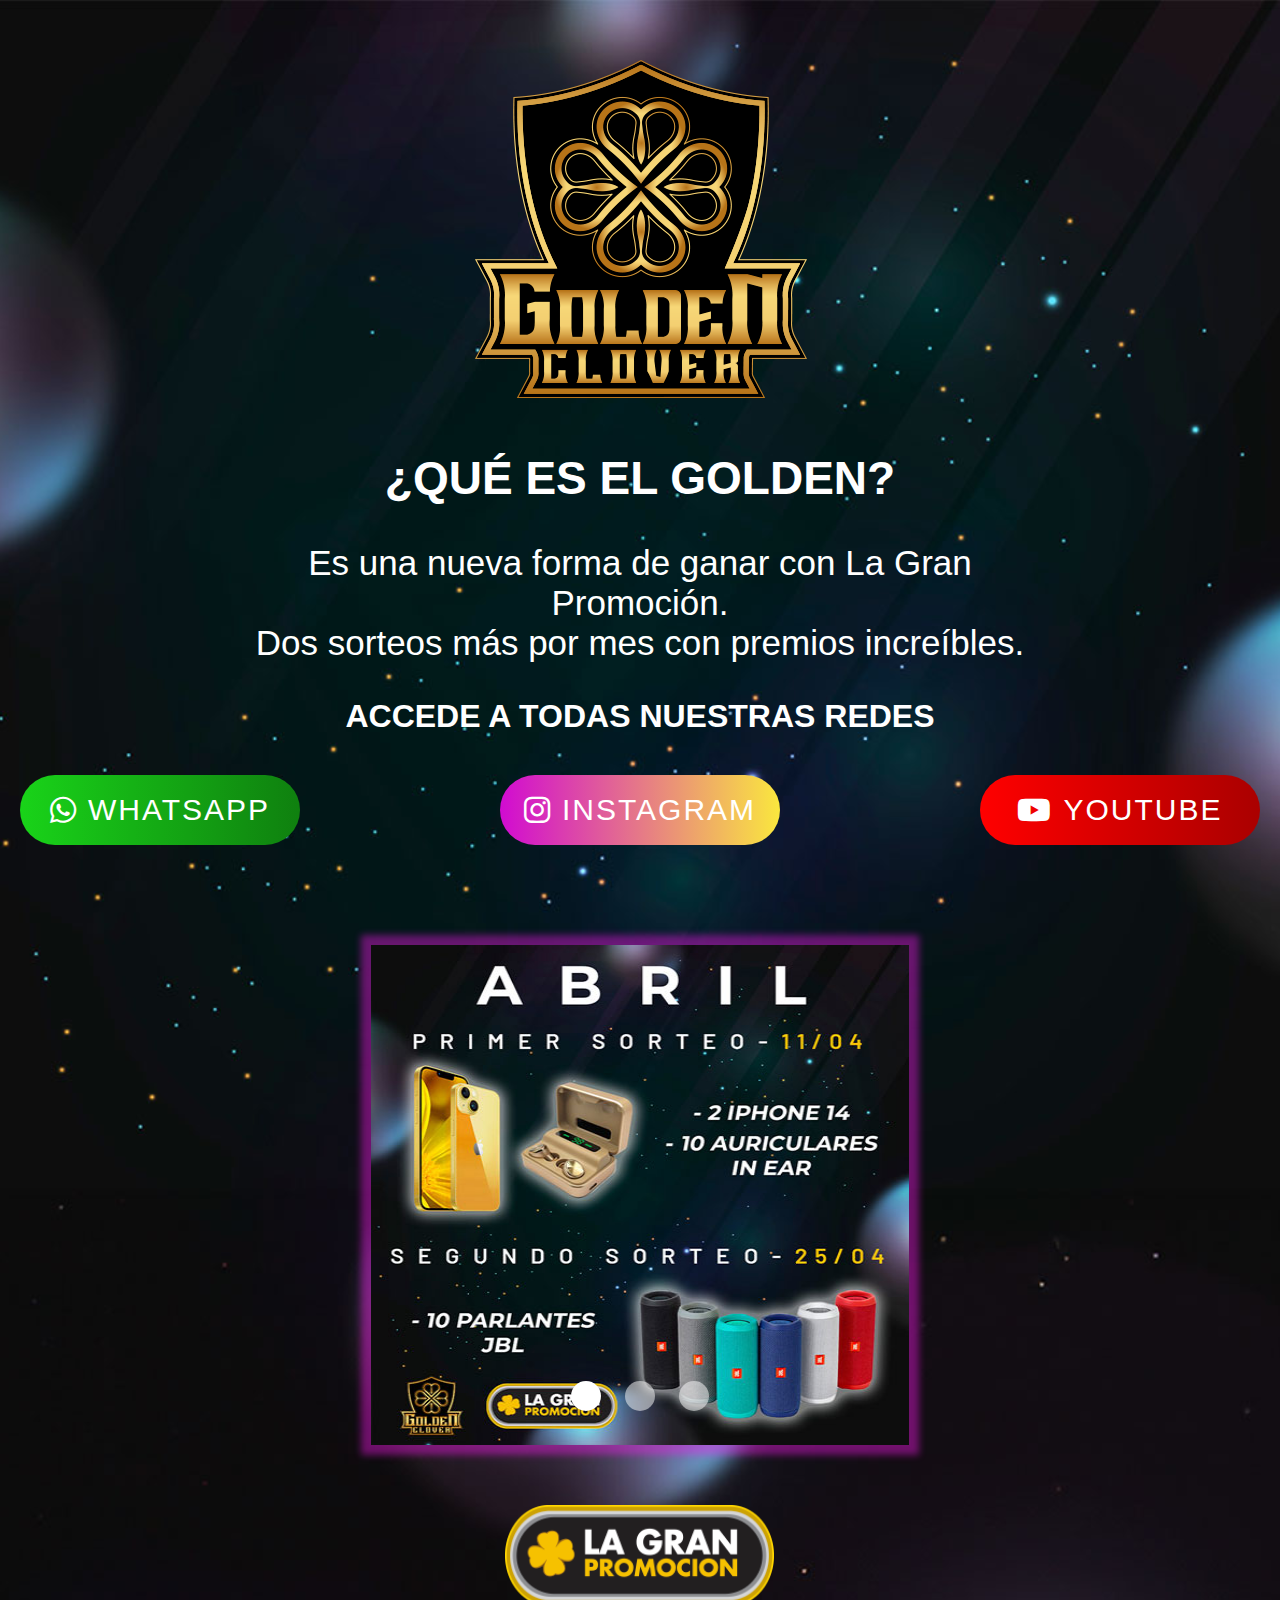
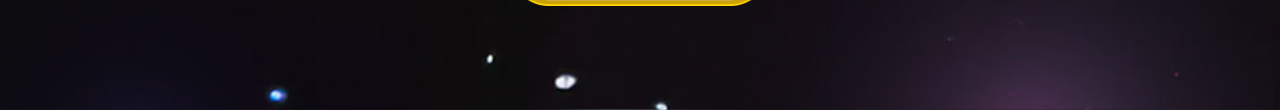
<file: index.html>
<!DOCTYPE html>
<html lang="es">

<head>
	<meta charset="UTF-8">
	<meta name="viewport" content="width=device-width, initial-scale=1.0">
	<link rel="stylesheet" href="styles.css">
	<link rel="stylesheet" href="https://cdnjs.cloudflare.com/ajax/libs/font-awesome/6.0.0-beta3/css/all.min.css">
	<link rel="icon" type="image/x-icon" href="./images/logo.png">
	<title>Golden Clover</title>
</head>

<body>
	<div class="container">
		<img class="logo" src="images/logo.png" alt="Logo Golden Clover">
		<h2>¿QUÉ ES EL GOLDEN?</h2>
		<p>Es una nueva forma de ganar con La Gran Promoción.
			<br>Dos sorteos más por mes con premios increíbles.
		</p>
	</div>

	<h1>ACCEDE A TODAS NUESTRAS REDES</h1>
	<div class="social-icons">
		<a target="_blank" href="https://wa.me/message/UDAGZVNL5JVAO1" class="whatsapp"><i class="fab fa-whatsapp"></i>
			Whatsapp</a>
		<a target="_blank" href="https://www.instagram.com/goldencloverlgp/" class="instagram"><i
				class="fab fa-instagram"></i> Instagram</a>
		<a target="_blank" href="https://www.youtube.com/@lagranpromocion662/featured " class="youtube"><i
				class="fab fa-youtube"></i> Youtube</a>
	</div>
	<div>
		<div class="carousel">
			<ul class="slides">
				<input type="radio" name="radio-buttons" id="img-1" checked />
				<li class="slide-container">
					<div class="slide-image">
						<img src="images/abril.jpg">
					</div>
					<div class="carousel-controls">
						<label for="img-9" class="prev-slide">
							<span>&lsaquo;</span>
						</label>
						<label for="img-2" class="next-slide">
							<span>&rsaquo;</span>
						</label>
					</div>
				</li>
				<input type="radio" name="radio-buttons" id="img-2" />
				<li class="slide-container">
					<div class="slide-image">
						<img src="images/mayo.jpg">
					</div>
					<div class="carousel-controls">
						<label for="img-1" class="prev-slide">
							<span>&lsaquo;</span>
						</label>
						<label for="img-3" class="next-slide">
							<span>&rsaquo;</span>
						</label>
					</div>
				</li>
				<input type="radio" name="radio-buttons" id="img-3" />
				<li class="slide-container">
					<div class="slide-image">
						<img src="images/junio.jpg">
					</div>
					<div class="carousel-controls">
						<label for="img-2" class="prev-slide">
							<span>&lsaquo;</span>
						</label>
						<label for="img-4" class="next-slide">
							<span>&rsaquo;</span>
						</label>
					</div>
				</li>
				<input type="radio" name="radio-buttons" id="img-4" />
				<li class="slide-container">
					<div class="slide-image">
						<img src="images/julio.jpg">
					</div>
					<div class="carousel-controls">
						<label for="img-3" class="prev-slide">
							<span>&lsaquo;</span>
						</label>
						<label for="img-5" class="next-slide">
							<span>&rsaquo;</span>
						</label>
					</div>
				</li>
				<input type="radio" name="radio-buttons" id="img-5" />
				<li class="slide-container">
					<div class="slide-image">
						<img src="images/agosto.jpg">
					</div>
					<div class="carousel-controls">
						<label for="img-4" class="prev-slide">
							<span>&lsaquo;</span>
						</label>
						<label for="img-6" class="next-slide">
							<span>&rsaquo;</span>
						</label>
					</div>
				</li>
				<input type="radio" name="radio-buttons" id="img-6" />
				<li class="slide-container">
					<div class="slide-image">
						<img src="images/septiembre.jpg">
					</div>
					<div class="carousel-controls">
						<label for="img-5" class="prev-slide">
							<span>&lsaquo;</span>
						</label>
						<label for="img-7" class="next-slide">
							<span>&rsaquo;</span>
						</label>
					</div>
				</li>
				<input type="radio" name="radio-buttons" id="img-7" />
				<li class="slide-container">
					<div class="slide-image">
						<img src="images/octubre.jpg">
					</div>
					<div class="carousel-controls">
						<label for="img-6" class="prev-slide">
							<span>&lsaquo;</span>
						</label>
						<label for="img-8" class="next-slide">
							<span>&rsaquo;</span>
						</label>
					</div>
				</li>
				<input type="radio" name="radio-buttons" id="img-8" />
				<li class="slide-container">
					<div class="slide-image">
						<img src="images/noviembre.jpg">
					</div>
					<div class="carousel-controls">
						<label for="img-7" class="prev-slide">
							<span>&lsaquo;</span>
						</label>
						<label for="img-9" class="next-slide">
							<span>&rsaquo;</span>
						</label>
					</div>
				</li>
				<input type="radio" name="radio-buttons" id="img-9" />
				<li class="slide-container">
					<div class="slide-image">
						<img src="images/premios.jpg">
					</div>
					<div class="carousel-controls">
						<label for="img-8" class="prev-slide">
							<span>&lsaquo;</span>
						</label>
						<label for="img-1" class="next-slide">
							<span>&rsaquo;</span>
						</label>
					</div>
				</li>
				<div class="carousel-dots">
					<label for="img-1" class="carousel-dot" id="img-dot-1"></label>
					<label for="img-2" class="carousel-dot" id="img-dot-2"></label>
					<label for="img-3" class="carousel-dot" id="img-dot-3"></label>
				</div>
			</ul>
		</div>
	</div>
	<footer>
		<a href="https://lagranpromocion.com.ar/">
			<img class="logo" src="images/lgp.png" alt="Logo LGP">
		</a>
	</footer>
</body>

</html>
</file>
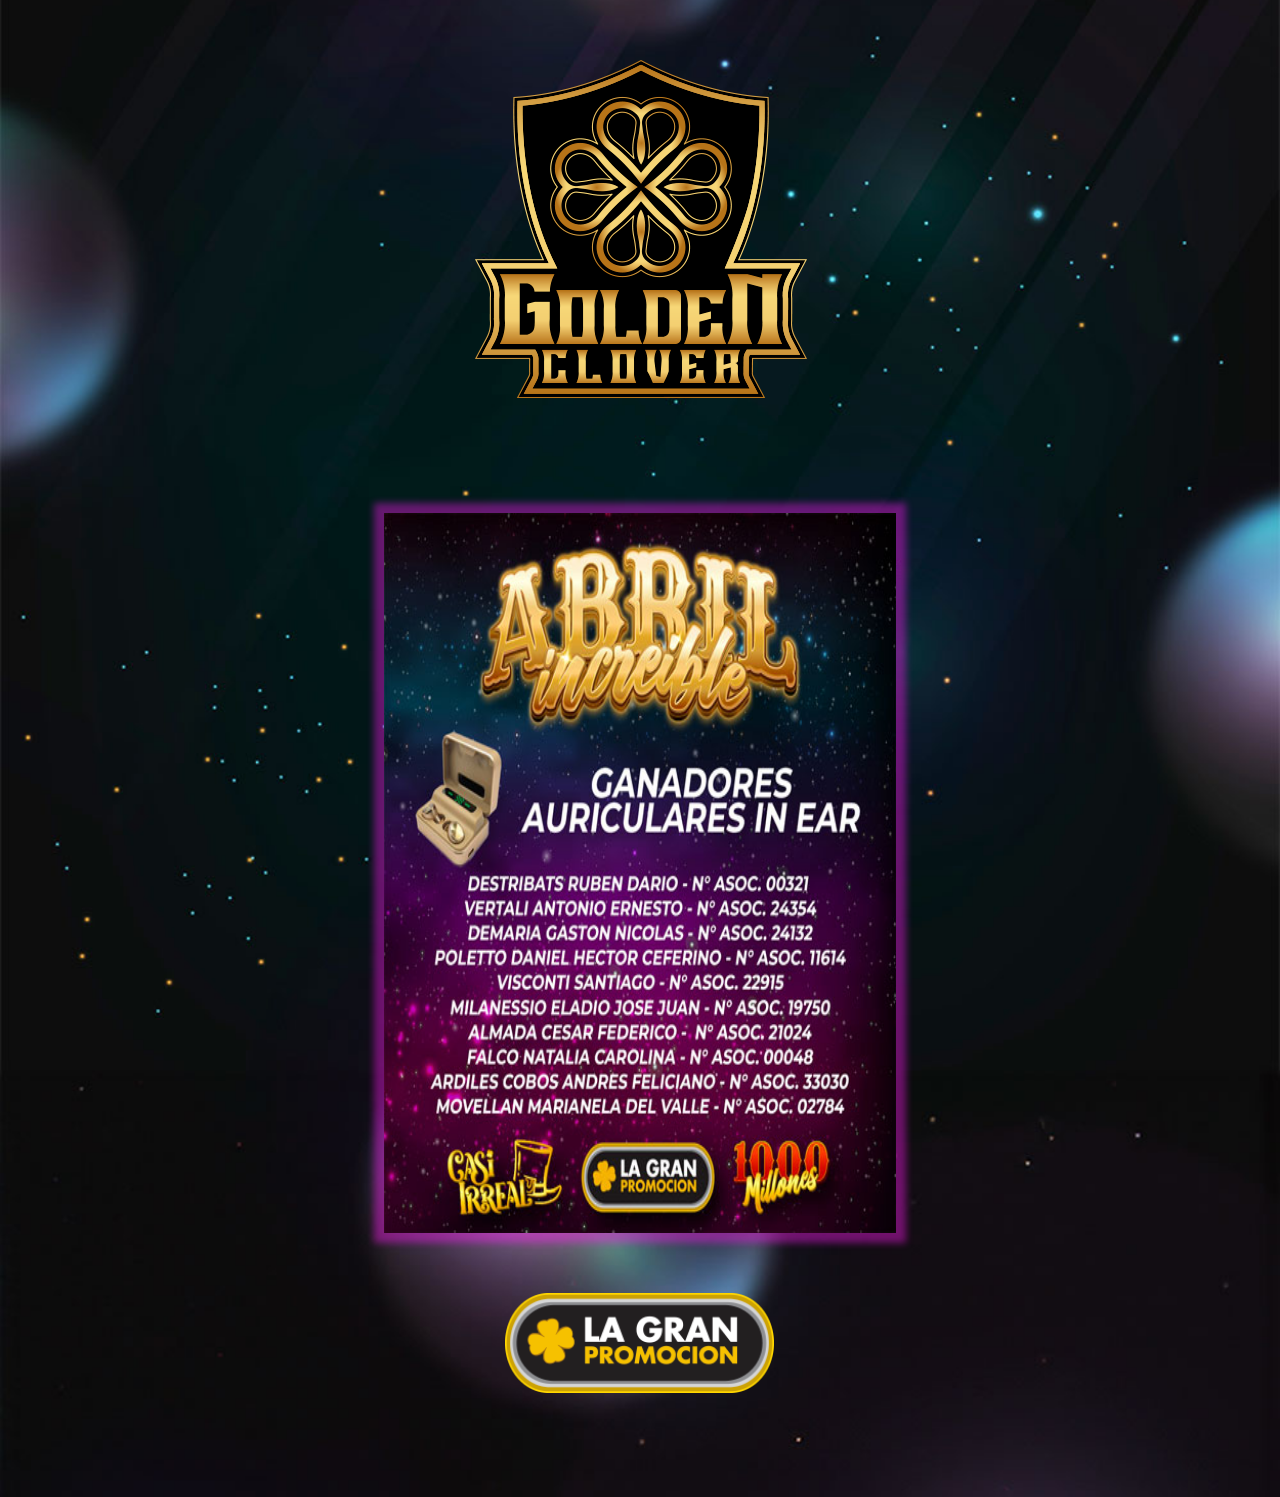
<file: ganadores.html>
<!DOCTYPE html>
<html lang="es">

<head>
	<meta charset="UTF-8">
	<meta name="viewport" content="width=device-width, initial-scale=1.0">
	<link rel="stylesheet" href="ganadores.css">
	<link rel="stylesheet" href="https://cdnjs.cloudflare.com/ajax/libs/font-awesome/6.0.0-beta3/css/all.min.css">
	<link rel="icon" type="image/x-icon" href="./images/logo.png">
	<title>Golden Clover</title>
</head>

<body>
	<div class="container">
		<img class="logo" src="images/logo.png" alt="Logo Golden Clover">
	<div>
		<div class="carousel">
			<ul class="slides">
				<input type="radio" name="radio-buttons" id="img-1" checked />
				<li class="slide-container">
					<div class="slide-image">
						<img src="images/GANADORES IN EAR.jpg">
					</div>
					<div class="carousel-controls">
						<label for="img-9" class="prev-slide">
							<span>&lsaquo;</span>
						</label>
						<label for="img-2" class="next-slide">
							<span>&rsaquo;</span>
						</label>
					</div>
				</li>
				<input type="radio" name="radio-buttons" id="img-2" />
				<li class="slide-container">
					<div class="slide-image">
						<img src="images/GANADORES IPHONE.jpg">
					</div>
					<div class="carousel-controls">
						<label for="img-1" class="prev-slide">
							<span>&lsaquo;</span>
						</label>
						<label for="img-3" class="next-slide">
							<span>&rsaquo;</span>
						</label>
					</div>
				<!-- </li>
				<input type="radio" name="radio-buttons" id="img-3" />
				<li class="slide-container">
					<div class="slide-image">
						<img src="images/junio.jpg">
					</div>
					<div class="carousel-controls">
						<label for="img-2" class="prev-slide">
							<span>&lsaquo;</span>
						</label>
						<label for="img-4" class="next-slide">
							<span>&rsaquo;</span>
						</label>
					</div>
				</li>
				<input type="radio" name="radio-buttons" id="img-4" />
				<li class="slide-container">
					<div class="slide-image">
						<img src="images/julio.jpg">
					</div>
					<div class="carousel-controls">
						<label for="img-3" class="prev-slide">
							<span>&lsaquo;</span>
						</label>
						<label for="img-5" class="next-slide">
							<span>&rsaquo;</span>
						</label>
					</div>
				</li>
				<input type="radio" name="radio-buttons" id="img-5" />
				<li class="slide-container">
					<div class="slide-image">
						<img src="images/agosto.jpg">
					</div>
					<div class="carousel-controls">
						<label for="img-4" class="prev-slide">
							<span>&lsaquo;</span>
						</label>
						<label for="img-6" class="next-slide">
							<span>&rsaquo;</span>
						</label>
					</div>
				</li>
				<input type="radio" name="radio-buttons" id="img-6" />
				<li class="slide-container">
					<div class="slide-image">
						<img src="images/septiembre.jpg">
					</div>
					<div class="carousel-controls">
						<label for="img-5" class="prev-slide">
							<span>&lsaquo;</span>
						</label>
						<label for="img-7" class="next-slide">
							<span>&rsaquo;</span>
						</label>
					</div>
				</li>
				<input type="radio" name="radio-buttons" id="img-7" />
				<li class="slide-container">
					<div class="slide-image">
						<img src="images/octubre.jpg">
					</div>
					<div class="carousel-controls">
						<label for="img-6" class="prev-slide">
							<span>&lsaquo;</span>
						</label>
						<label for="img-8" class="next-slide">
							<span>&rsaquo;</span>
						</label>
					</div>
				</li>
				<input type="radio" name="radio-buttons" id="img-8" />
				<li class="slide-container">
					<div class="slide-image">
						<img src="images/noviembre.jpg">
					</div>
					<div class="carousel-controls">
						<label for="img-7" class="prev-slide">
							<span>&lsaquo;</span>
						</label>
						<label for="img-9" class="next-slide">
							<span>&rsaquo;</span>
						</label>
					</div>
				</li>
				<input type="radio" name="radio-buttons" id="img-9" />
				<li class="slide-container">
					<div class="slide-image">
						<img src="images/premios.jpg">
					</div>
					<div class="carousel-controls">
						<label for="img-8" class="prev-slide">
							<span>&lsaquo;</span>
						</label>
						<label for="img-1" class="next-slide">
							<span>&rsaquo;</span>
						</label>
					</div>
				</li> -->
			</ul>
		</div>
	</div>
	<footer>
		<a href="https://lagranpromocion.com.ar/">
			<img class="logo" src="images/lgp.png" alt="Logo LGP">
		</a>
	</footer>
</body>

</html>
</file>
<file: styles.css>
body {
	font-family: 'Barlow', sans-serif;
	background-size: cover;
	background-position: center;
	justify-content: center;
	align-items: center;
	margin: 0;
	height: 100%;
	width: 100%;
	background-image: url('images/bg.jpg');
	text-align: center;
	color: white;
}

.container {
	margin: 0 auto;
	max-width: 800px;
}

h2 {
	font-size: 46px;
}

p {
	font-size: 35px;
	font-weight: 400;
}

.sombra {
	box-shadow: 0px 0px 7px 10px rgba(255, 25, 242, 0.4);
}

.logo {
	margin-top: 60px;
	margin-bottom: 10px;
}

footer .logo {
	width: 270px;
	margin-bottom: 100px;
}

footer .logo:hover {
	width: 270px;
	margin-bottom: 100px;
	transform: scale(1.1);
}

.social-icons {
	display: flex;
	justify-content: center;
	margin-top: 40px;
	gap: 180px;
}

.social-icons a {
	display: inline-flex;
	align-items: center;
	justify-content: center;
	width: 280px;
	height: 70px;
	margin: 0 10px;
	border-radius: 100px;
	color: white;
	text-decoration: none;
	font-size: 30px;
}

.social-icons a:hover {
	transform: scale(1.1);
}

.social-icons a i {
	margin-right: 10px;
}

.whatsapp {
	letter-spacing: 2px;
	font-weight: 400;
	text-transform: uppercase;
	background: linear-gradient(to right, #19d319, #0f800f);
}

.instagram {
	letter-spacing: 2px;
	font-weight: 400;
	text-transform: uppercase;
	background: linear-gradient(to right, #d10bd1, #fae73e);
}

.youtube {
	letter-spacing: 2px;
	font-weight: 400;
	text-transform: uppercase;
	background: linear-gradient(to right, #ff0000, #aa0000);
}

.flyers {
	padding: 80px;
}

.flyers img {
	margin-right: 20px;
	margin-bottom: 20px;
	margin-top: 20px;
}

@media only screen and (max-width: 600px) {
	.social-icons {
		flex-direction: column;
		align-items: center;
	}
}

@media only screen and (max-width: 600px) {
	.flyers img {
		max-width: 100%;
		height: auto;
	}
}


/******CROUSEL********/
.carousel {
	margin-left: 15%;
	margin-right: 15%;
	margin-top: 100px;
}

ul.slides {
	display: block;
	position: relative;
	height: 500px;
	width: 60%;
	margin: auto;
	padding: 0;
	overflow: hidden;
	list-style: none;
	box-shadow: 0px 0px 7px 10px rgba(255, 25, 242, 0.4);
}

.slides * {
	user-select: none;
	-ms-user-select: none;
	-moz-user-select: none;
	-khtml-user-select: none;
	-webkit-user-select: none;
	-webkit-touch-callout: none;
}

ul.slides input {
	display: none;
}


.slide-container {
	display: block;
}

.slide-image {
	display: block;
	position: absolute;
	width: 100%;
	height: 100%;
	top: 0;
	opacity: 0;
	transition: all .7s ease-in-out;
}

.slide-image img {
	width: auto;
	min-width: 100%;
	height: 100%;
}

.carousel-controls {
	position: absolute;
	top: 0;
	left: 0;
	right: 0;
	z-index: 999;
	font-size: 100px;
	line-height: 600px;
	color: #fff;
}

.carousel-controls label {
	display: none;
	position: absolute;
	padding: 0 20px;
	opacity: 0;
	transition: opacity .2s;
	cursor: pointer;
}

.slide-image:hover+.carousel-controls label {
	opacity: 0.5;
}

.carousel-controls label:hover {
	opacity: 1;
}

.carousel-controls .prev-slide {
	width: 49%;
	text-align: left;
	left: 0;
}

.carousel-controls .next-slide {
	width: 49%;
	text-align: right;
	right: 0;
}

.carousel-dots {
	position: absolute;
	left: 0;
	right: 0;
	bottom: 20px;
	z-index: 999;
	text-align: center;
}

.carousel-dots .carousel-dot {
	display: inline-block;
	width: 30px;
	height: 30px;
	border-radius: 50%;
	background-color: #fff;
	opacity: 0.5;
	margin: 10px;
}

input:checked+.slide-container .slide-image {
	opacity: 1;
	transform: scale(1);
	transition: opacity 1s ease-in-out;
}

input:checked+.slide-container .carousel-controls label {
	display: block;
}

input#img-1:checked~.carousel-dots label#img-dot-1,
input#img-2:checked~.carousel-dots label#img-dot-2,
input#img-3:checked~.carousel-dots label#img-dot-3,
input#img-4:checked~.carousel-dots label#img-dot-4,
input#img-5:checked~.carousel-dots label#img-dot-5,
input#img-6:checked~.carousel-dots label#img-dot-6 {
	opacity: 1;
}


input:checked+.slide-container .nav label {
	display: block;
}
</file>
<file: ganadores.css>
body {
	font-family: 'Barlow', sans-serif;
	background-size: cover;
	background-position: center;
	justify-content: center;
	align-items: center;
	margin: 0;
	height: 100%;
	width: 100%;
	background-image: url('images/bg.jpg');
	text-align: center;
	color: white;
}

.container {
	margin: 0 auto;
}

h2 {
	font-size: 46px;
}

p {
	font-size: 35px;
	font-weight: 400;
}

.sombra {
	box-shadow: 0px 0px 7px 10px rgba(255, 25, 242, 0.4);
}

.logo {
	margin-top: 60px;
	margin-bottom: 10px;
}

footer .logo {
	width: 270px;
	margin-bottom: 100px;
}

footer .logo:hover {
	width: 270px;
	margin-bottom: 100px;
	transform: scale(1.1);
}




/******CROUSEL********/
.carousel {
	margin-top: 100px;
}

ul.slides {
	display: block;
	position: relative;
	height: 80vh;
    width: 40%;
	margin: 0 auto;
	padding: 0;
	overflow: hidden;
	list-style: none;
	box-shadow: 0px 0px 7px 10px rgba(255, 25, 242, 0.4);
}

.slides * {
	user-select: none;
	-ms-user-select: none;
	-moz-user-select: none;
	-khtml-user-select: none;
	-webkit-user-select: none;
	-webkit-touch-callout: none;
}

ul.slides input {
	display: none;
}


.slide-container {
	display: block;
}

.slide-image {
	display: block;
	position: absolute;
	width: 100%;
	height: 100%;
	top: 0;
	opacity: 0;
	transition: all .7s ease-in-out;
}

.slide-image img {
	width: auto;
    height: 100%;
    width: 100%;
}

.carousel-controls {
	position: absolute;
	top: 0;
	left: 0;
	right: 0;
	z-index: 999;
	font-size: 100px;
	line-height: 600px;
	color: #fff;
}

.carousel-controls label {
	display: none;
	position: absolute;
	padding: 0 20px;
	opacity: 0;
	transition: opacity .2s;
	cursor: pointer;
}

.slide-image:hover+.carousel-controls label {
	opacity: 0.5;
}

.carousel-controls label:hover {
	opacity: 1;
}

.carousel-controls .prev-slide {
	width: 49%;
	text-align: left;
	left: 0;
}

.carousel-controls .next-slide {
	width: 49%;
	text-align: right;
	right: 0;
}

.carousel-dots {
	position: absolute;
	left: 0;
	right: 0;
	bottom: 20px;
	z-index: 999;
	text-align: center;
}

.carousel-dots .carousel-dot {
	display: inline-block;
	width: 30px;
	height: 30px;
	border-radius: 50%;
	background-color: #fff;
	opacity: 0.5;
	margin: 10px;
}

input:checked+.slide-container .slide-image {
	opacity: 1;
	transform: scale(1);
	transition: opacity 1s ease-in-out;
}

input:checked+.slide-container .carousel-controls label {
	display: block;
}

input#img-1:checked~.carousel-dots label#img-dot-1,
input#img-2:checked~.carousel-dots label#img-dot-2,
input#img-3:checked~.carousel-dots label#img-dot-3,
input#img-4:checked~.carousel-dots label#img-dot-4,
input#img-5:checked~.carousel-dots label#img-dot-5,
input#img-6:checked~.carousel-dots label#img-dot-6 {
	opacity: 1;
}


input:checked+.slide-container .nav label {
	display: block;
}

@media only screen and (max-width: 700px) {
	.social-icons {
		flex-direction: column;
		align-items: center;
	}
    .flyers img {
		max-width: 100%;
		height: auto;
	}
    ul.slides {
        display: block;
        position: relative;
        height: 50vh;
        width: 100%;
        margin: 0 auto;
        padding: 0;
        overflow: hidden;
        list-style: none;
        box-shadow: 0px 0px 7px 10px rgba(255, 25, 242, 0.4);
    }
}

@media only screen and (max-width: 900px) {
	ul.slides {
        display: block;
        position: relative;
        height: 50vh;
        width: 80%;
        margin: 0 auto;
        padding: 0;
        overflow: hidden;
        list-style: none;
        box-shadow: 0px 0px 7px 10px rgba(255, 25, 242, 0.4);
    }
}
</file>
